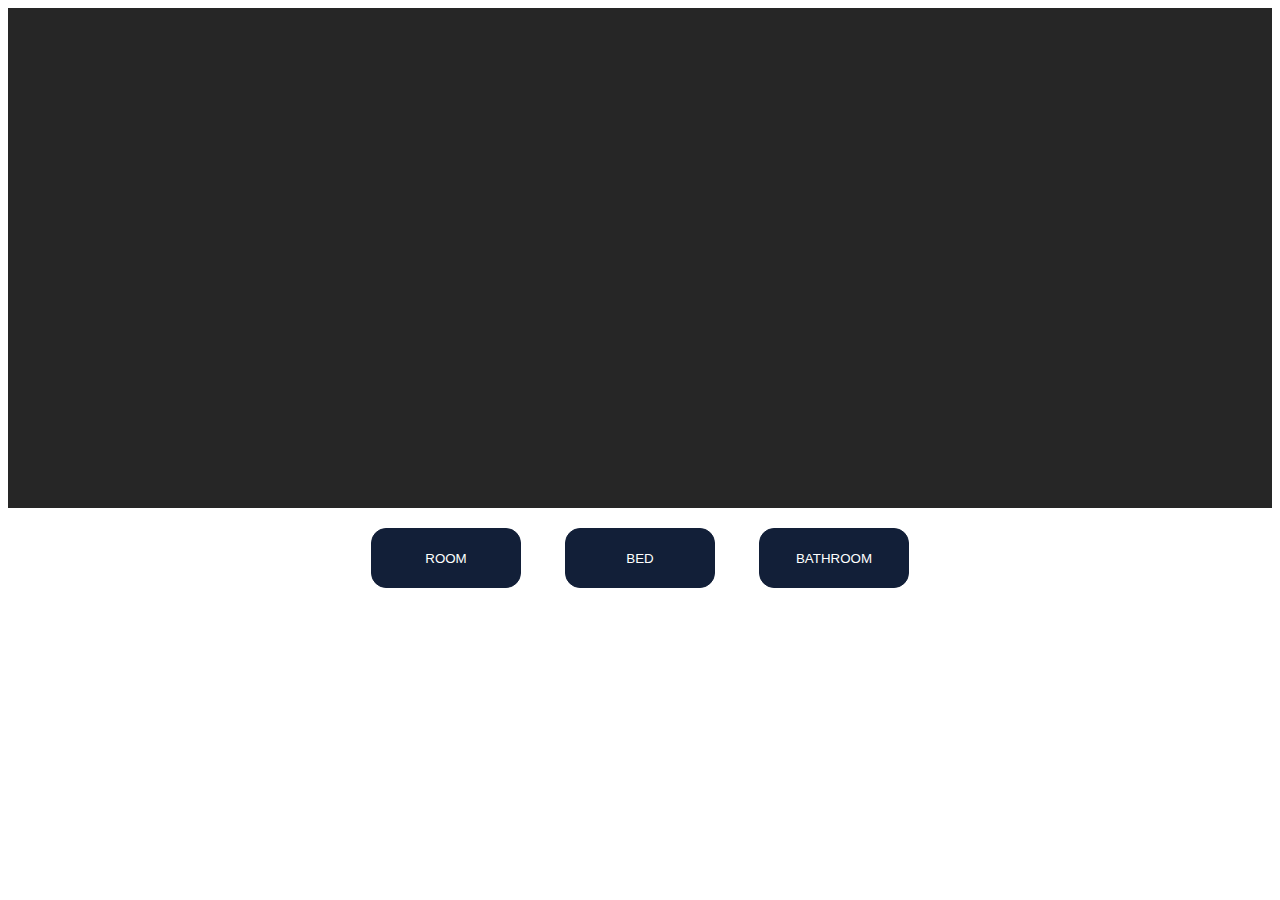
<file: site/test.html>
<!DOCTYPE html>
<html>

<head>
    <meta charset='utf-8'>
    <meta http-equiv='X-UA-Compatible' content='IE=edge'>
    <title>Page Title</title>
    <meta name='viewport' content='width=device-width, initial-scale=1'>
    <link rel='stylesheet' type='text/css' media='screen' href='test.css'>
    <style>
        .gallery_container {

            width: 100%;
            height: 600px;
            margin: 0 auto;
            box-sizing: border-box;

        }

        #gallery_display {
            background-color: #262626;
            height: 500px;
            box-sizing: border-box;
            background-image: url('');
            background-size: cover;
            background-position: center;
            background-repeat: no-repeat;
            transition: all 0.5s linear;

        }

        .preview {

            width: 100%;
            margin: 0 auto;
            box-sizing: border-box;

            text-align: center;
        }

        .preview button {
            text-align: center;
            width: 150px;
            box-sizing: border-box;
            margin: 20px;
            height: 60px;
            border-radius: 15px;
            border: 1px solid #121f38;
            background-color: #121f38;
            color: white;
            outline: none;
        }

        .preview button:hover,
        .preview button:visited {
            border: 4px solid #262626;
            background-color: white;
            color: #266226;

        }



        @media only screen and (max-width: 600px) {

            .preview button {
                display: block;
                margin: 20px auto;
            }

            .preview {

                width: 100%;
                margin: 0 auto;
                box-sizing: border-box;

                text-align: center;
            }

            .gallery_container {

                margin-bottom: 180px;
                height: 500px;

            }

            #gallery_display {
                background-color: #262626;
                height: 400px;
                box-sizing: border-box;
                background-image: url('');
                background-size: cover;
                background-position: center;
                background-repeat: no-repeat;
                transition: all 0.5s linear;

            }



        }
    </style>

</head>


<body>
    <div class="gallery">
        <div class="gallery_container">
            <div id="gallery_display">

            </div>
            <div class="preview">
                <button onmouseover="changeBackground(ROOM)">
                    ROOM
                </button>
                <button onmouseover="changeBackground(BED)" onclick="changeBackground(BED)">
                    BED
                </button>
                <button onmouseover="changeBackground(BATHROOM)" onclick="changeBackground(BATHROOM)">
                    BATHROOM
                </button>
            </div>

        </div>
    </div>
    <script>
        var ROOM = 'https://cdn.pixabay.com/photo/2018/06/14/21/15/the-interior-of-the-3475656_960_720.jpg';
        var BED = 'https://images.pexels.com/photos/164595/pexels-photo-164595.jpeg?auto=compress&cs=tinysrgb&dpr=2&h=650&w=940';
        var BATHROOM = 'https://images.pexels.com/photos/930705/pexels-photo-930705.jpeg?auto=compress&cs=tinysrgb&dpr=1&w=500';


        function changeBackground(element) {


            document.getElementById('gallery_display').style.backgroundImage = 'url(' + element + ')';

        }
        function activeBackground() {
            document.getElementById('gallery_display').style.backgroundImage = 'url(' + ROOM + ')';

        }
        activeBackground();
    </script>


</body>

</html>
</file>
<file: site/test.css>
.gallery_container{
   
    width: 80%;
    height: 600px;
    margin: 0 auto;
    box-sizing: border-box;
}

#gallery_display{
    background-color: #262626;
    height: 500px;
    box-sizing: border-box;
    background-image: url('');
    background-size: cover;
    background-position: center;
    background-repeat: no-repeat;
    transition: all 0.5s linear;

}
.preview{
   
    width: 460px;
    margin: 0 auto;
    box-sizing: border-box;
}
.preview button{
    text-align: center;
    width: 150px;
    box-sizing: border-box;
    margin: 20px;
    height: 60px;
    border-radius: 15px;
    border: 1px solid #262626;
    background-color: #262626;
    color: white;
    outline:none;
}
.preview button:hover, .preview button:visited{
    border: 4px solid #262626;
    background-color: white;
    color: #266226;

}
</file>
